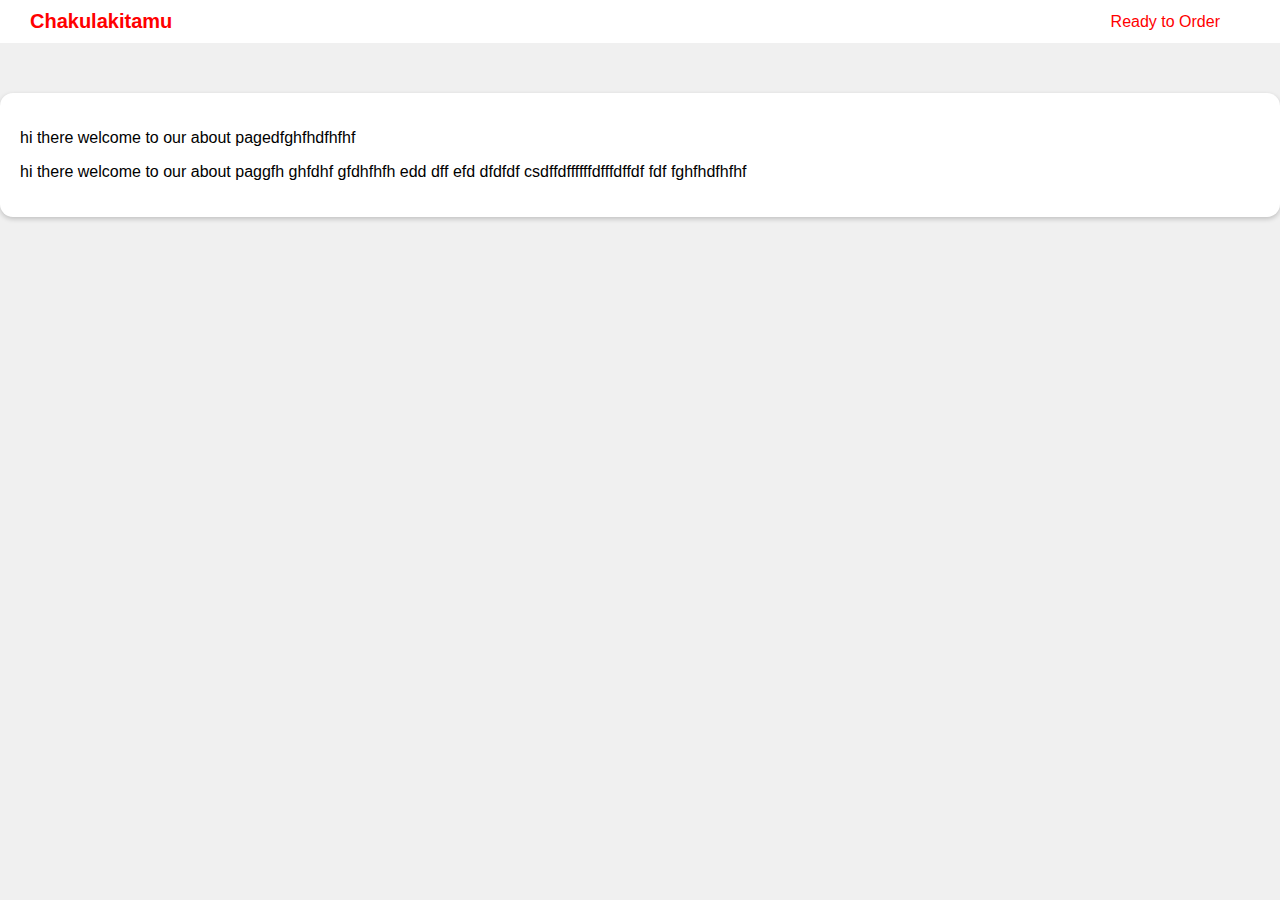
<file: Food_Delivery_System/templates/base/about.html>
<!DOCTYPE html>
<html lang="en">
<head>
    <meta charset="UTF-8" content="width=device-width">
    <meta name="viewport" content="width=device-width, initial-scale=1.0">
    <title>About us</title>
    <style>
        body{
            font-family: Arial, sans-serif;
            margin: 0;
            padding: 0;
            background-color: #f0f0f0;
        }
        .container {
            width: 500px auto;
            margin: 50px auto;
            background-color: #fff;
            padding: 20px;
            border-radius: 13px;
            box-shadow: 0px 2px 5px rgba(0, 0, 0, 0.2);
        }
        header {
            background-color: #fff;
            color: #f00;
            display: flex;
            justify-content: space-between;
            padding: 10px 20px;
        }
        nav li {
          margin-right: 30px;
        }

        nav a {
          color: #f00;
          text-decoration: none;
          padding: 5px 10px;
          border-radius: 5px;
        }

        nav a:hover {
          background-color: #f00;
          color: #fff;
        }
        nav ul {
          list-style: none;
          margin: 0;
          padding: 0;
          display: flex;
        }
        nav {
          display: flex;
          align-items: center;
        }
        nav .logo {
          font-size: 20px;
          font-weight: bold;
        }
    </style>
</head>
<body>
    <header>
        <nav>
            <div class="logo">
              <a href="/">Chakulakitamu</a>
            </div>
        </nav>
        <nav>
          <ul>
            <li><a href="order/">Ready to Order</a></li>
          </ul>
        </nav>
    </header>
    <div class="container mb-5">
        <div class="row justify-content-center mt-5">
            <div class="col-md-8 col-sm-12 offset-md-1 p-4 text-center">
                <p>hi there welcome to our about pagedfghfhdfhfhf</p>
                <p>hi there welcome to our about paggfh ghfdhf gfdhfhfh edd dff efd dfdfdf csdffdffffffdfffdffdf fdf fghfhdfhfhf</p>
            </div>
        </div>
    </div>
</body>
</html>
</file>
